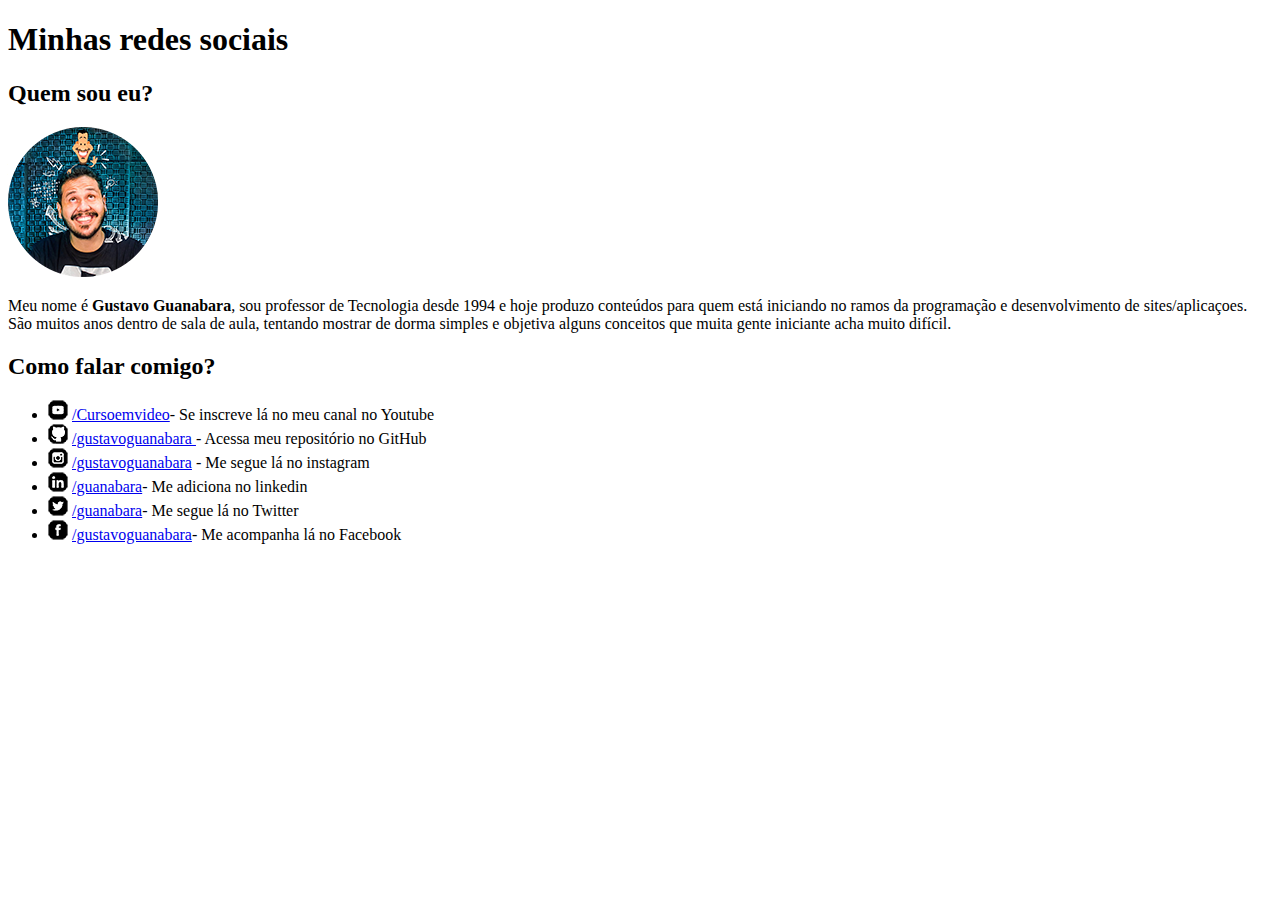
<file: desafio005/index.html>
<!DOCTYPE html>
<html lang="pt-br">
<head>
    <meta charset="UTF-8">
    <meta name="viewport" content="width=device-width, initial-scale=1.0">
    <link rel="shortcut icon" href="favicon.ico" type="image/x-icon">
    <title>Guanabara</title>
    <h1>Minhas redes sociais</h1>
<h2>Quem sou eu?</h2>
<img src="foto-perfil-guanabara.png" alt="foto-perfil-Gustavo guanabara">
<p>Meu nome é <strong>Gustavo Guanabara</strong>, sou professor de Tecnologia desde 1994 e hoje produzo conteúdos para quem está iniciando no ramos da programação e desenvolvimento de sites/aplicaçoes. São muitos anos dentro de sala de aula, tentando mostrar de dorma simples e objetiva alguns conceitos que muita gente iniciante acha muito difícil.</p>
    <h2>Como falar comigo?</h2>

<ul>
    <li type="cicle"> <img src="icone-youtube.png" alt="incone youtube"> <a href="https://www.youtube.com/c/CursoemV%C3%ADdeo" target="_blank" rel="Canal do Youtube"> /Cursoemvideo</a>- Se inscreve lá no meu canal no Youtube </li> 
    <li type="cicle"> <img src="icone-github.png" alt="icone-github"> <a href="https://github.com/gustavoguanabara" target="_blank" rel="pagina gitrub">/gustavoguanabara </a> - Acessa meu repositório no GitHub</li>
    <li type="cicle"> <img src="icone-instagram.png" alt="Imagem instagram"> <a href="https://www.instagram.com/gustavoguanabara?igsh=MTFsMDN2dTJ5OXYzMA==" target="_blank" rel="perfil instagram">/gustavoguanabara</a> - Me segue lá no instagram</li>
    <li type="cicle"><img src="icone-linkedin.png" alt="incone linkedin"> <a href="https://br.linkedin.com/?trk=public_profile_nav-header-logo" target="_blank" rel="link linkedin">/guanabara</a>- Me adiciona no linkedin</li>
    <li type="cicle"> <img src="icone-twitter.png" alt="incone twitter"> <a href="https://x.com/guanabara?s=09" target="_blank" rel="link twitter">/guanabara</a>- Me segue lá no Twitter</li>
    <li type="cicle"><img src="icone-facebook.png" alt="íncone facebook"> <a href="https://www.facebook.com/gustavoguanabara?mibextid=ZbWKwL" target="_blank" rel="link facebook">/gustavoguanabara</a>- Me acompanha lá no Facebook</li>
</ul>
</head>
<body>
    
</body>
</html>
</file>
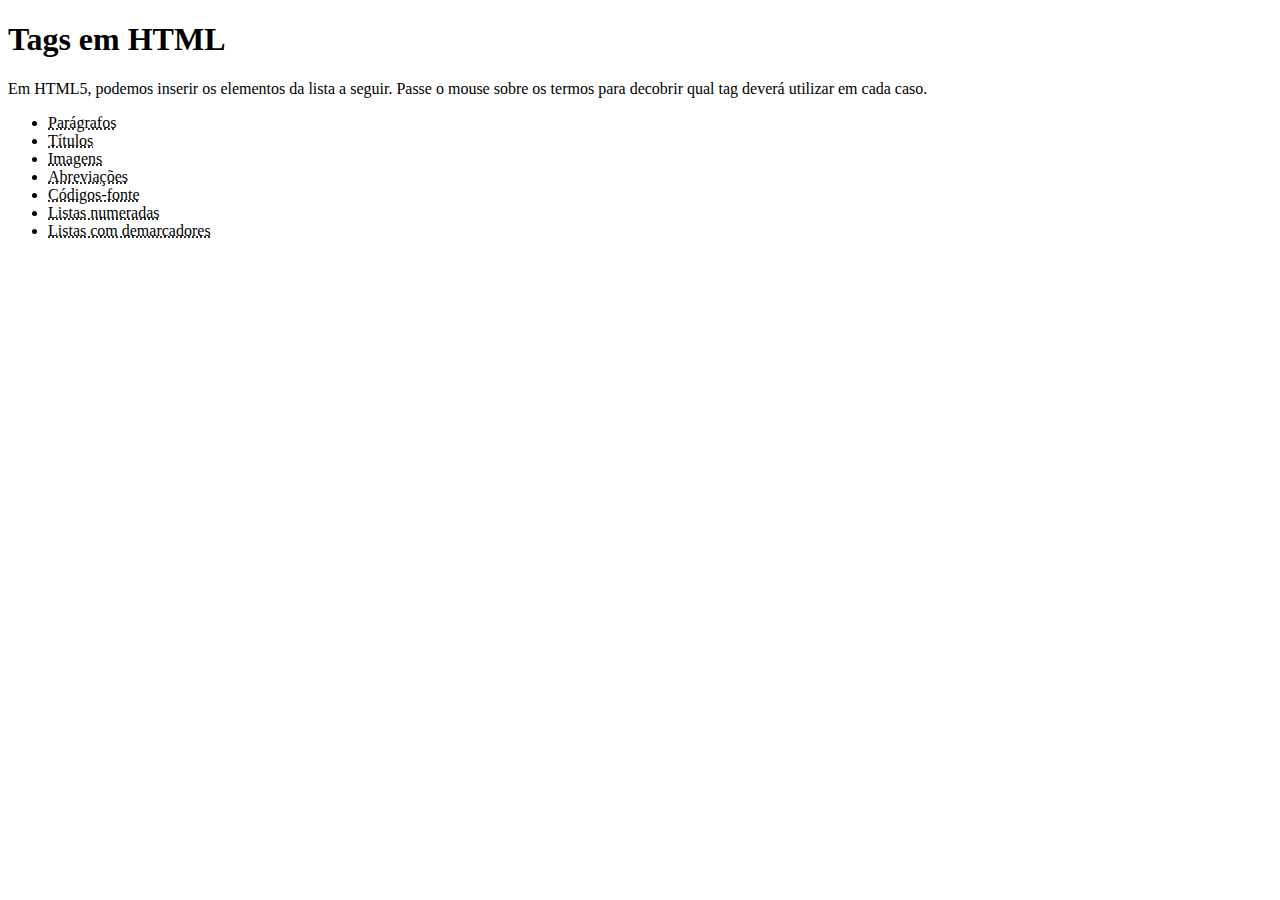
<file: desafio006/index.html>
<!DOCTYPE html>
<html lang="pt-br">
<head>
    <meta charset="UTF-8">
    <meta name="viewport" content="width=device-width, initial-scale=1.0">
    <title>Tags</title>
</head>
<body>
    <h1>Tags em HTML</h1>
    <p>Em HTML5, podemos inserir os elementos da lista a seguir. Passe o mouse sobre os termos para decobrir qual tag deverá utilizar em cada caso.   </p>

    <ul>
        <li><abbr title="&lt;p&gt;">Parágrafos</abbr></li>
        <li><abbr title="Use as tags &lt;h1&gt; ... &lt;h6&gt;"> Títulos</abbr></li>
        <li><abbr title="Use a tag &lt;img&gt;">Imagens</abbr></li>
        <li><abbr title="Use a tag &lt;abbr&gt;"> Abreviações</abbr></li>
        <li><abbr title="Use &lt;code&gt;">Códigos-fonte</abbr></li>
        <li><abbr title="Use as tags &lt;ol&gt; + &lt;li&gt;"> Listas numeradas</abbr></li>
         <li><abbr title="Use as tags &lt;ul&gt;+&lt;li&gt;">Listas com demarcadores</abbr></li>

    </ul>
</body>

</html>
</file>
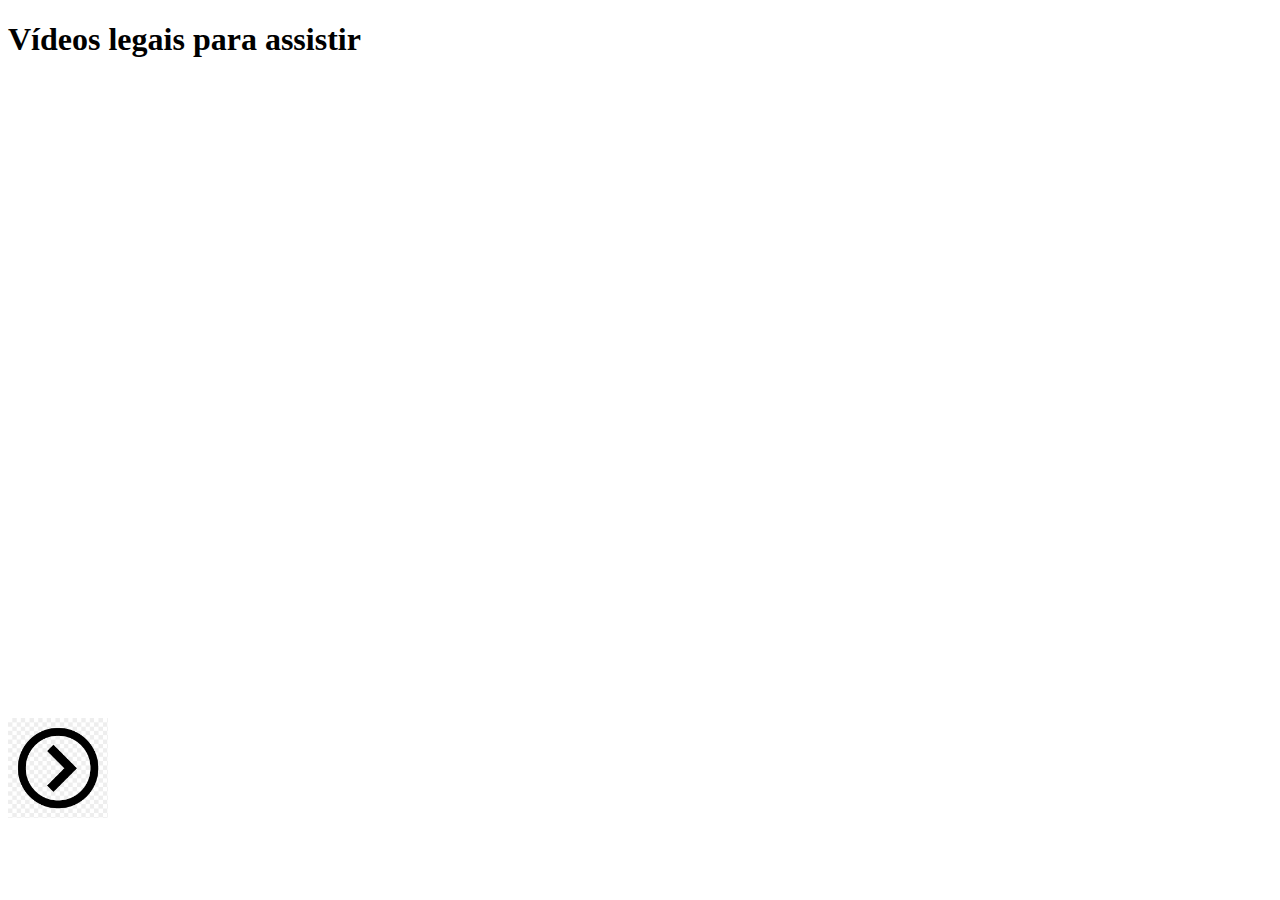
<file: desafio009/index.html>
<!DOCTYPE html>
<html lang="pt-br">
<head>
    <meta charset="UTF-8">
    <meta name="viewport" content="width=device-width, initial-scale=1.0">
    <title>Meus vídeos</title>
</head>
<body>
  <h1>Vídeos legais para assistir</h1>  

       
      <iframe width="560"  height="315" src="https://www.youtube.com/embed/S9uPNppGsGo?si=J7la3VX5wu9Et1m9" title="YouTube video player" frameborder="0" allow="accelerometer; autoplay; clipboard-write; encrypted-media; gyroscope; picture-in-picture; web-share" referrerpolicy="strict-origin-when-cross-origin" allowfullscreen>  </iframe>
        
           
          <iframe width="560" height="315" src="https://www.youtube.com/embed/Mp0vhMDI7fA?si=-45CHDxmkXg-Hwrg" title="YouTube video player" frameborder="0" allow="accelerometer; autoplay; clipboard-write; encrypted-media; gyroscope; picture-in-picture; web-share" referrerpolicy="strict-origin-when-cross-origin" allowfullscreen></iframe>
          <iframe width="560" height="315" src="https://www.youtube.com/embed/VuKvR1J2LQE?si=PxT7tUMWNlZgh41I" title="YouTube video player" frameborder="0" allow="accelerometer; autoplay; clipboard-write; encrypted-media; gyroscope; picture-in-picture; web-share" referrerpolicy="strict-origin-when-cross-origin" allowfullscreen></iframe>
          <iframe width="560" height="315" src="https://www.youtube.com/embed/31llNGKWDdo?si=mXF9eeZ7QKyIstkv" title="YouTube video player" frameborder="0" allow="accelerometer; autoplay; clipboard-write; encrypted-media; gyroscope; picture-in-picture; web-share" referrerpolicy="strict-origin-when-cross-origin" allowfullscreen></iframe>
          <br>
          <a href="Aba002.html"> <img width="100" src="imagens/Avançar.png" alt="botão avançar">
        
          </a>
         
  
  
</body>
</html>
</file>
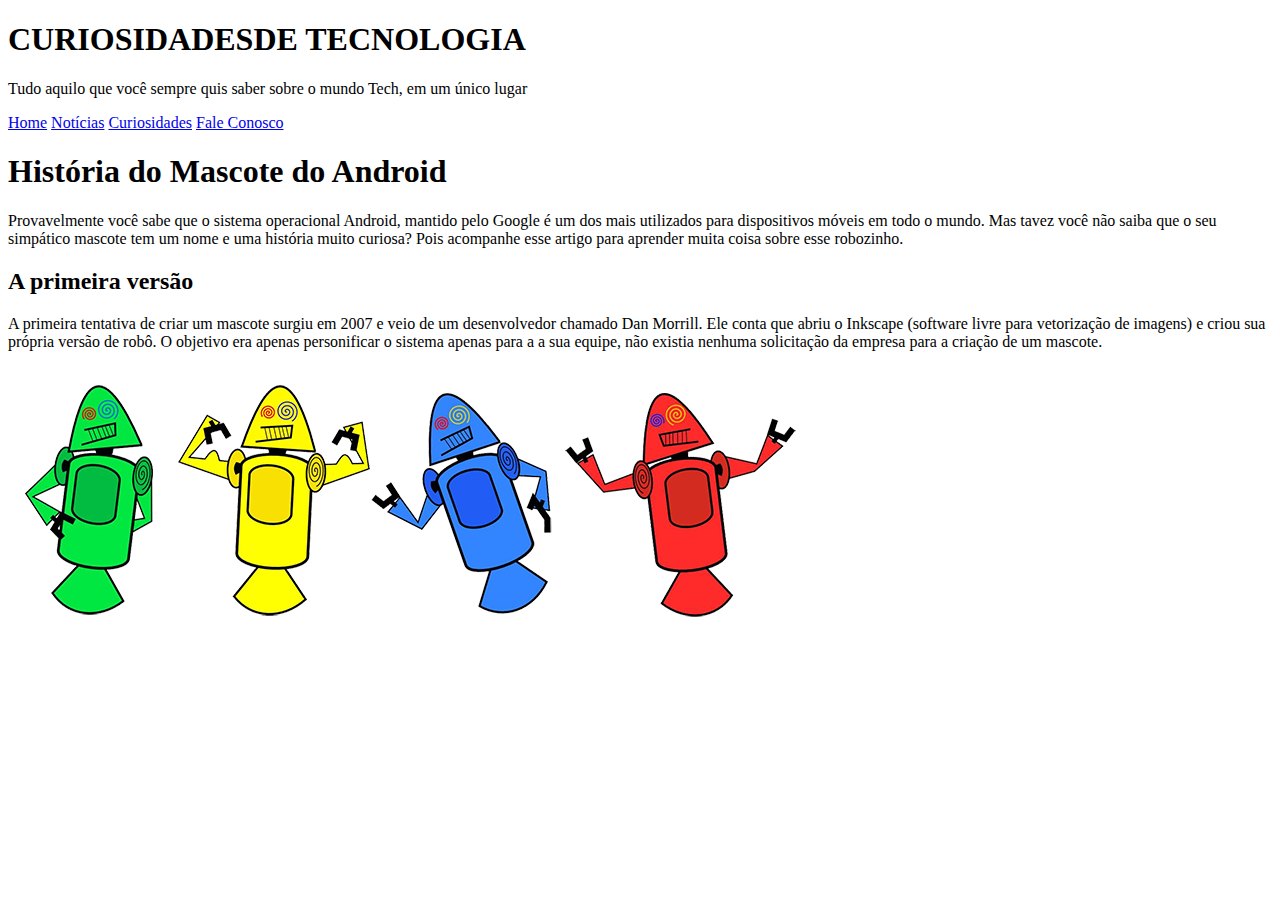
<file: desafio010/index.html>
<!DOCTYPE html>
<html lang="pt-br">
<head>
    <meta charset="UTF-8">
    <meta name="viewport" content="width=device-width, initial-scale=1.0">
    <title>desafio010</title>
</head>
<body>

   <header>

    <h1>CURIOSIDADESDE TECNOLOGIA</h1>
    <p>Tudo aquilo que você sempre quis saber sobre o mundo Tech, em um único lugar </p>


    <nav>
        <a href="#">Home</a>
        <a href="#">Notícias</a>
        <a href="#">Curiosidades</a>
        <a href="#">Fale Conosco</a>
    </nav>
   </header>
  <main>
      
      <article>
          <aside>
      
      <h1>História do Mascote do Android</h1>
<p>Provavelmente você sabe que o sistema operacional Android, mantido pelo Google é um dos mais utilizados para dispositivos móveis em todo o mundo. Mas tavez você não saiba que o seu simpático mascote tem um nome e uma história muito curiosa? Pois acompanhe esse artigo para aprender muita coisa sobre esse robozinho.</p>

          <h2>A primeira versão</h2>

<p>A primeira tentativa de criar um mascote surgiu em 2007 e veio de um desenvolvedor chamado Dan Morrill. Ele conta que abriu o Inkscape (software livre para vetorização de imagens) e criou sua própria versão de robô. O objetivo era apenas personificar o sistema apenas para a a sua equipe, não existia nenhuma solicitação da empresa para a criação de um mascote.</p>

<picture>

    
    <source media="(max-width: 1000px)" srcset="imagens/fotos/dan-droids.pq.png" type="image/png">
    <source media="(max-width: 1050px)" srcset="fotos/dan-droids.png" type="image/png">
    <img src="fotos/dan-droids.png" alt="imagem flexivel">
    

    
</picture>



    </aside>
      </article>
      <div>
  </main>
        <main>


        </main>

    </div>

    <div>


    </div>

  <footer>

  </footer>  
</body>
</html>
</file>
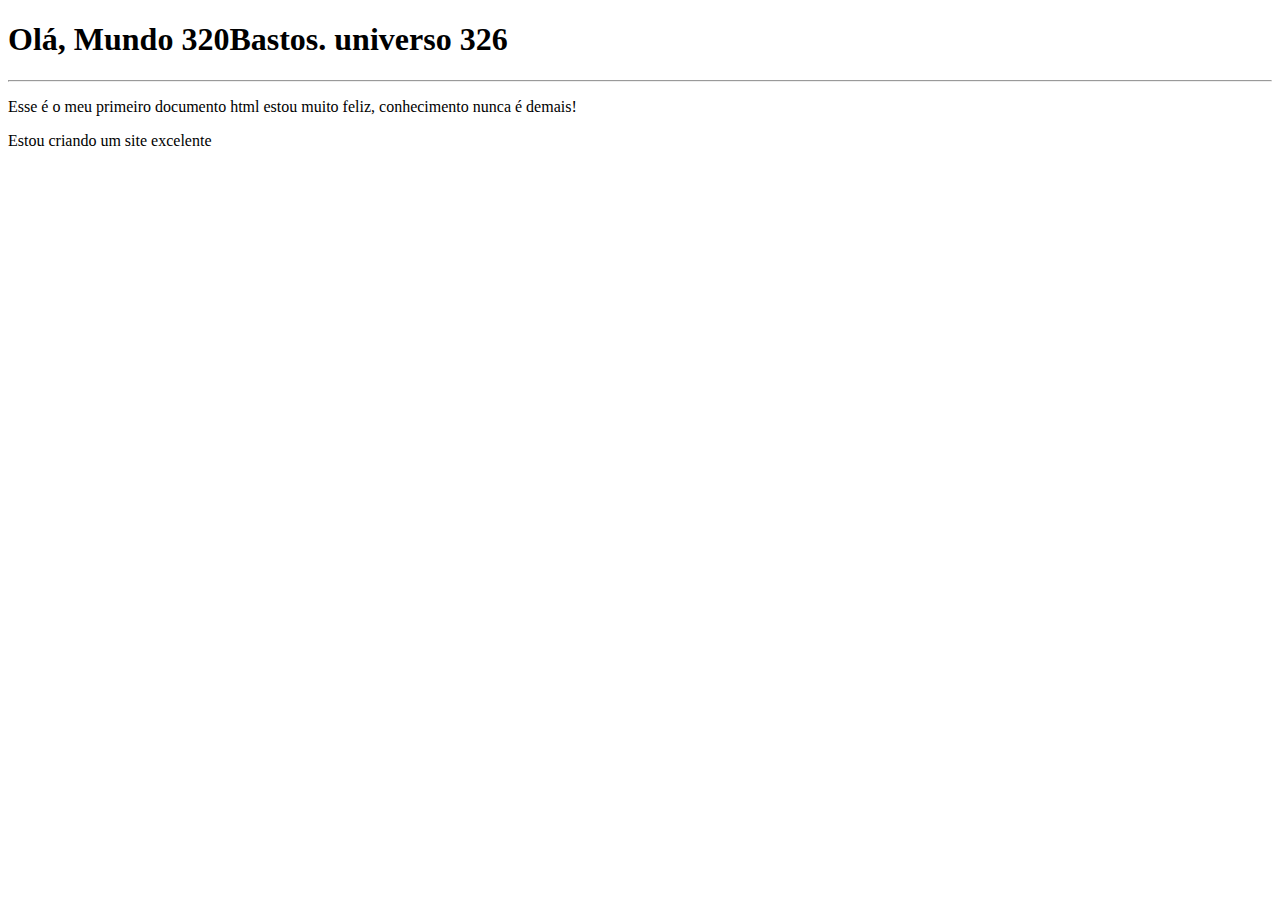
<file: ex001/index.html>
<!DOCTYPE html>
<html lang="pt-br">
<head>
    <meta charset="UTF-8">
    <meta name="viewport" content="width=device-width, initial-scale=1.0">
    <title>Meu Primeiro Exercício Lucas Bastos</title>
</head>
<body>

<h1>Olá, Mundo 320Bastos. universo 326</h1> 

<hr> 
<p>Esse é o meu primeiro documento html estou muito feliz, conhecimento nunca é demais!</p> 
   

<p>Estou criando um site excelente </p>
</body>
</html>
</file>
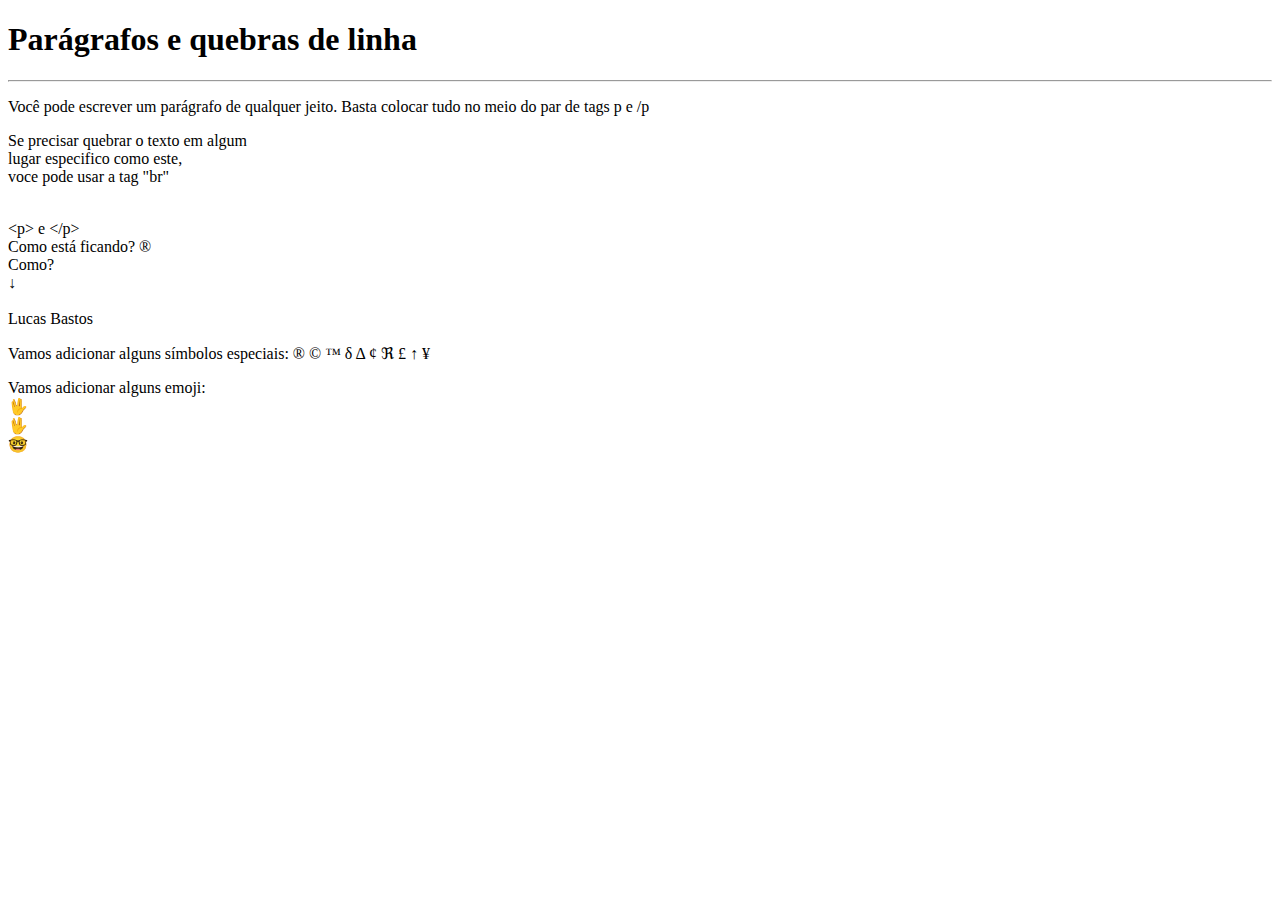
<file: ex002/index.html>
<!DOCTYPE html>
<html lang="pt-br">
<head>
    <meta charset="UTF-8">
    <meta name="viewport" content="width=device-width, initial-scale=1.0">
    <title>Parágrafos</title>
</head>
<body>
  <h1>Parágrafos e quebras de linha</h1>
  <hr>
  <p>Você pode escrever um parágrafo de qualquer jeito. 
    Basta colocar tudo no meio do par de tags p e /p
  </p>  
  <p>Se precisar quebrar o texto em algum <br>lugar especifico como este,<br> voce pode usar a tag "br" <br> </p>
  <p><br> &lt;p&gt; e &lt;/p&gt;<!--LESS THAN / GREATER--> <br> Como está ficando? &reg;<br>Como? <br> &darr;<br><br>Lucas Bastos</p>
  <P> Vamos adicionar alguns símbolos especiais: 
    &reg;
    &copy;
    &trade;
    &delta; <!--menusculo-->
    &Delta; <!--Maiusculo-->
    &cent; <!--centavo de dolar-->
    &real; <!--real Brasileiro-->
    &pound;
    &uarr;
    &yen;
  </P>
  <p>Vamos adicionar alguns emoji:
    <br>🖖 <!--ou copia o emoji ou escreve "&#X + o codigo, a exemplo: (  "&#Xu+1F596;"  )--> <br>
    &#x1F596;

    <br>

    &#x1F913;


  </p>

</body>
</html>
</file>
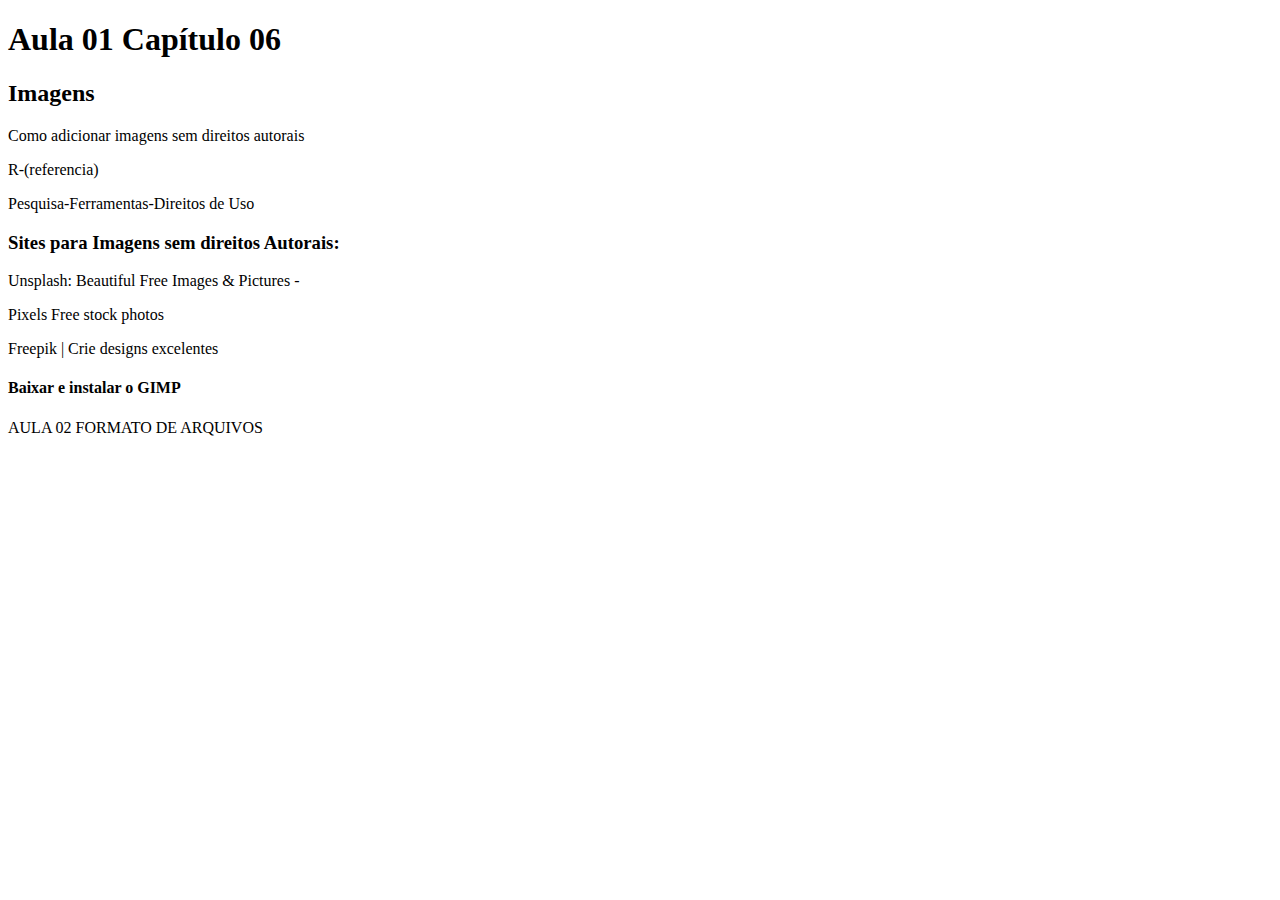
<file: ex003/index.html>
<!DOCTYPE html>
<html lang="pt-br">
<head>
    <meta charset="UTF-8">
    <meta name="viewport" content="width=device-width, initial-scale=1.0">
    <title>Document</title> 
</head>
<body>
    <h1>Aula 01 Capítulo 06 </h1>
    <h2>Imagens</h2> 
    <!----Módulo 01 Data 03/01/2025--> 
    <!--Imagens com direitos autorais-->

  <p>Como adicionar imagens sem direitos autorais </p> 
  <!--Clicar sobre Ferramentas na pesquisa--> R-(referencia)
  <p>Pesquisa-Ferramentas-Direitos de Uso </p>
  <h3>Sites para Imagens sem direitos Autorais:</h3>
  <p> Unsplash: Beautiful Free Images & Pictures - <!--fazer a busca em inglês-->
    <p>Pixels Free stock photos </p>
  </p> Freepik | Crie designs excelentes</p>
  <h4> Baixar e instalar o GIMP</h4>
  <p>AULA 02 FORMATO DE ARQUIVOS</p>
  
</body>
</html>
</file>
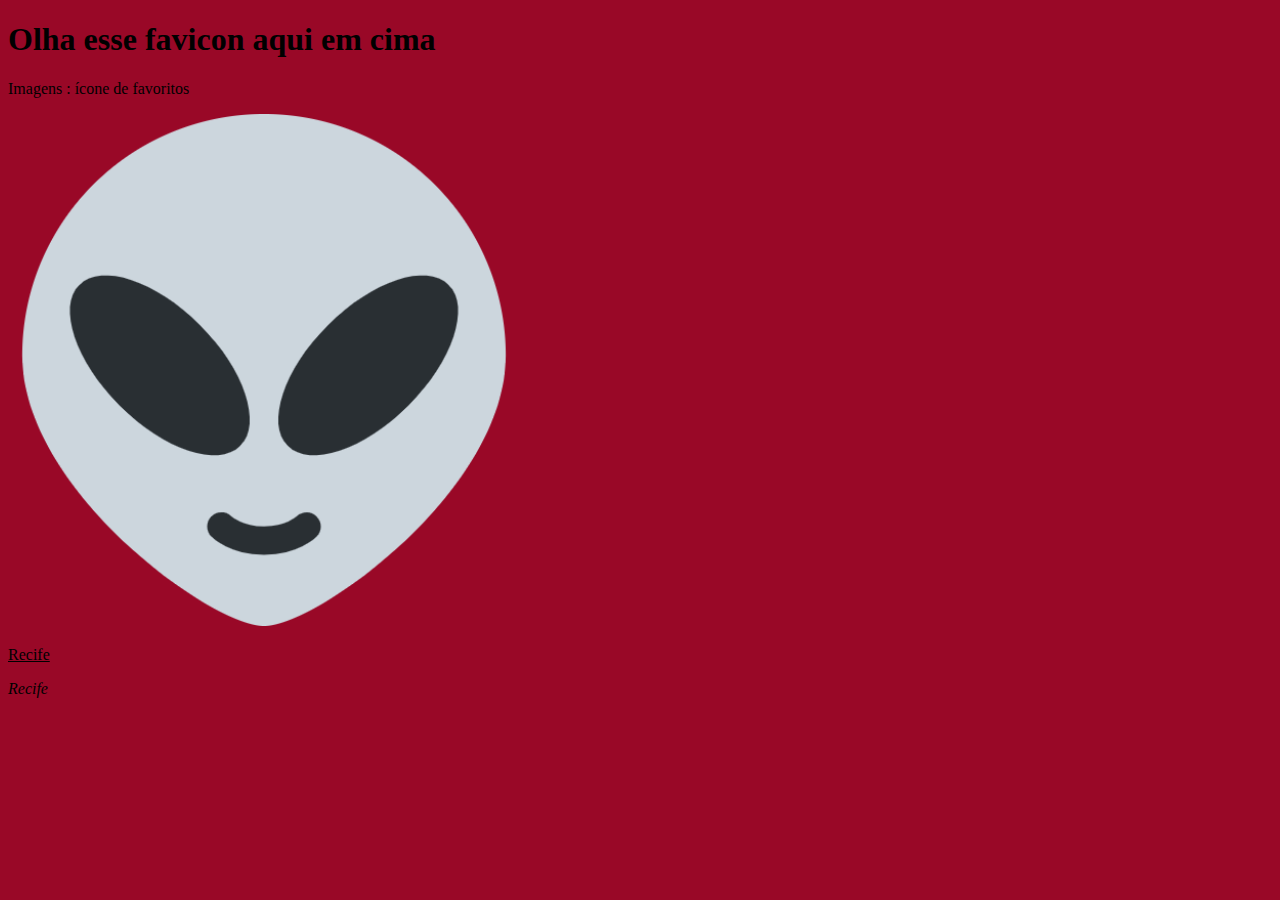
<file: ex004.1/index.html>
<!DOCTYPE html>
<html lang="pt-br">
<head>
    <meta charset="UTF-8">
    <meta name="viewport" content="width=device-width, initial-scale=1.0">
    <link rel="shortcut icon" href="B favicon/favicon.ico" type="image/x-icon">
    <title>Bastos favicon</title>
    
    <style>
      body{
        background-color: rgb(153, 8, 39);
      }
    </style><!--Usando css Rapidamente-->

      
    

  
</head>
<body>
  <h1>Olha esse favicon aqui em cima</h1>
  <P>Imagens : ícone de favoritos</P>  
  <img src="ET favicon/android-chrome-512x512.png" alt="Imagem ET">
  <p><u>Recife</u>
  <br>
  <address>Recife</address>
</p>
  
</body>
</html>
</file>
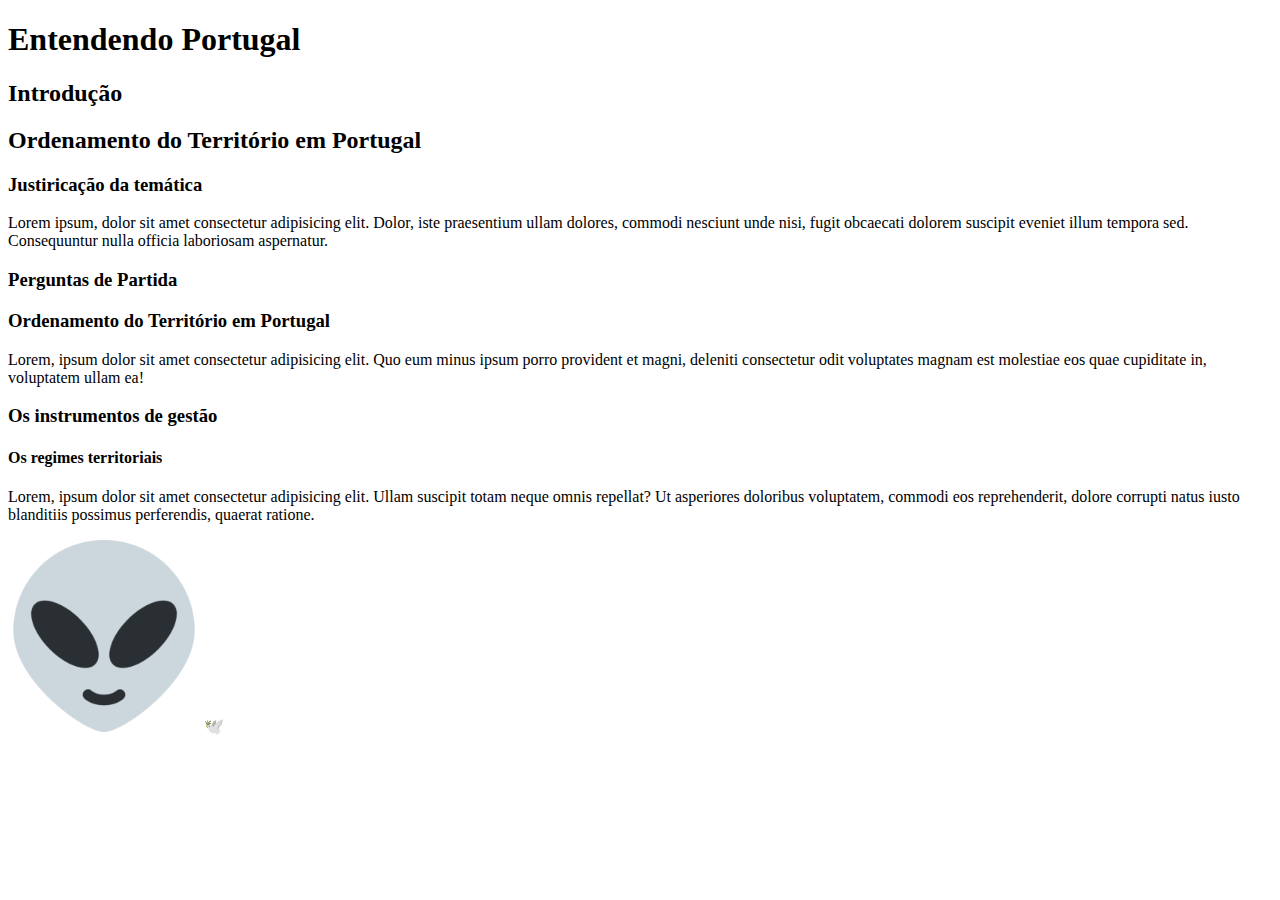
<file: ex006/index.html>
<!DOCTYPE html>
<html lang="pt-br">
<head>
    <meta charset="UTF-8">
    <meta name="viewport" content="width=device-width, initial-scale=1.0">
    <link rel="shortcut icon" href="favicon.ico" type="image/x-icon">
    <title>Hierarquia de Tílulos 🕊️ </title>
</head>
<body>
    <h1>Entendendo Portugal
        <h2>Introdução</h2>
        <h2>Ordenamento do Território em Portugal</h2>
        <h3>Justiricação da temática</h3>
        <p> <!--Usando o Lorem ele cria comentários automáticos para os subtítulos--> </p>
        <p>Lorem ipsum, dolor sit amet consectetur adipisicing elit. Dolor, iste praesentium ullam dolores, commodi nesciunt unde nisi, fugit obcaecati dolorem suscipit eveniet illum tempora sed. Consequuntur nulla officia laboriosam aspernatur.</p>
        <h3>Perguntas de Partida</h3>
        <h3>Ordenamento do Território em Portugal</h3>
        <p>Lorem, ipsum dolor sit amet consectetur adipisicing elit. Quo eum minus ipsum porro provident et magni, deleniti consectetur odit voluptates magnam est molestiae eos quae cupiditate in, voluptatem ullam ea!</p>
        <h3>Os instrumentos de gestão</h3>
        <h4>Os regimes territoriais</h4>
        <p>Lorem, ipsum dolor sit amet consectetur adipisicing elit. Ullam suscipit totam neque omnis repellat? Ut asperiores doloribus voluptatem, commodi eos reprehenderit, dolore corrupti natus iusto blanditiis possimus perferendis, quaerat ratione.</p>
        <img src="android-chrome-192x192.png" alt="Imagem ET">
    </h1>
    🕊️
</body>
</html>
</file>
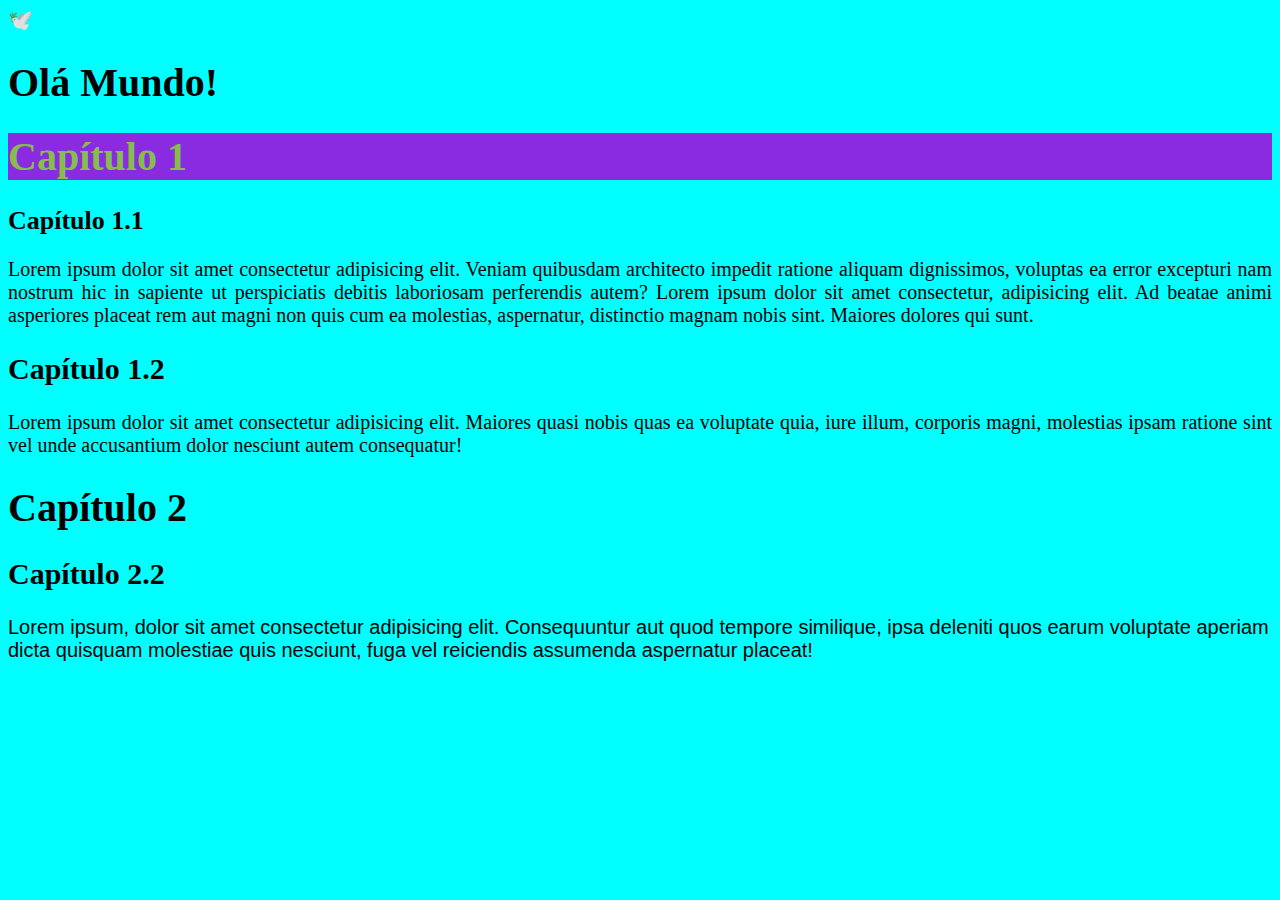
<file: ex013/index.html>
<!DOCTYPE html>
<html lang="pt-br">
<head>
    <meta charset="UTF-8">
    <meta name="viewport" content="width=device-width, initial-scale=1.0">
    <title style="color: brown;">Estilos Inline</title>
</head>
<body style="background-color: aqua; font-size: 20px;" > 🕊️
    <h1>Olá  Mundo!</h1>
    <h1 style="color: rgb(134, 190, 78); background-color: blueviolet;">Capítulo 1</h1>
    <h2 style="font-size: 1.3em;">Capítulo 1.1</h2>
    <p style="text-align: justify;">Lorem ipsum dolor sit amet consectetur adipisicing elit. Veniam quibusdam architecto impedit ratione aliquam dignissimos, voluptas ea error excepturi nam nostrum hic in sapiente ut perspiciatis debitis laboriosam perferendis autem? Lorem ipsum dolor sit amet consectetur, adipisicing elit. Ad beatae animi asperiores placeat rem aut magni non quis cum ea molestias, aspernatur, distinctio magnam nobis sint. Maiores dolores qui sunt.</p>
<h2>Capítulo 1.2</h2>
<p style="text-align: justify;">Lorem ipsum dolor sit amet consectetur adipisicing elit. Maiores quasi nobis quas ea voluptate quia, iure illum, corporis magni, molestias ipsam ratione sint vel unde accusantium dolor nesciunt autem consequatur!</p>
<H1>Capítulo 2</H1>
<h2>Capítulo 2.2</h2>
<p style="font-family: Arial, Helvetica, sans-serif;">Lorem ipsum, dolor sit amet consectetur adipisicing elit. Consequuntur aut quod tempore similique, ipsa deleniti quos earum voluptate aperiam dicta quisquam molestiae quis nesciunt, fuga vel reiciendis assumenda aspernatur placeat!</p>
</body>
</html>
</file>
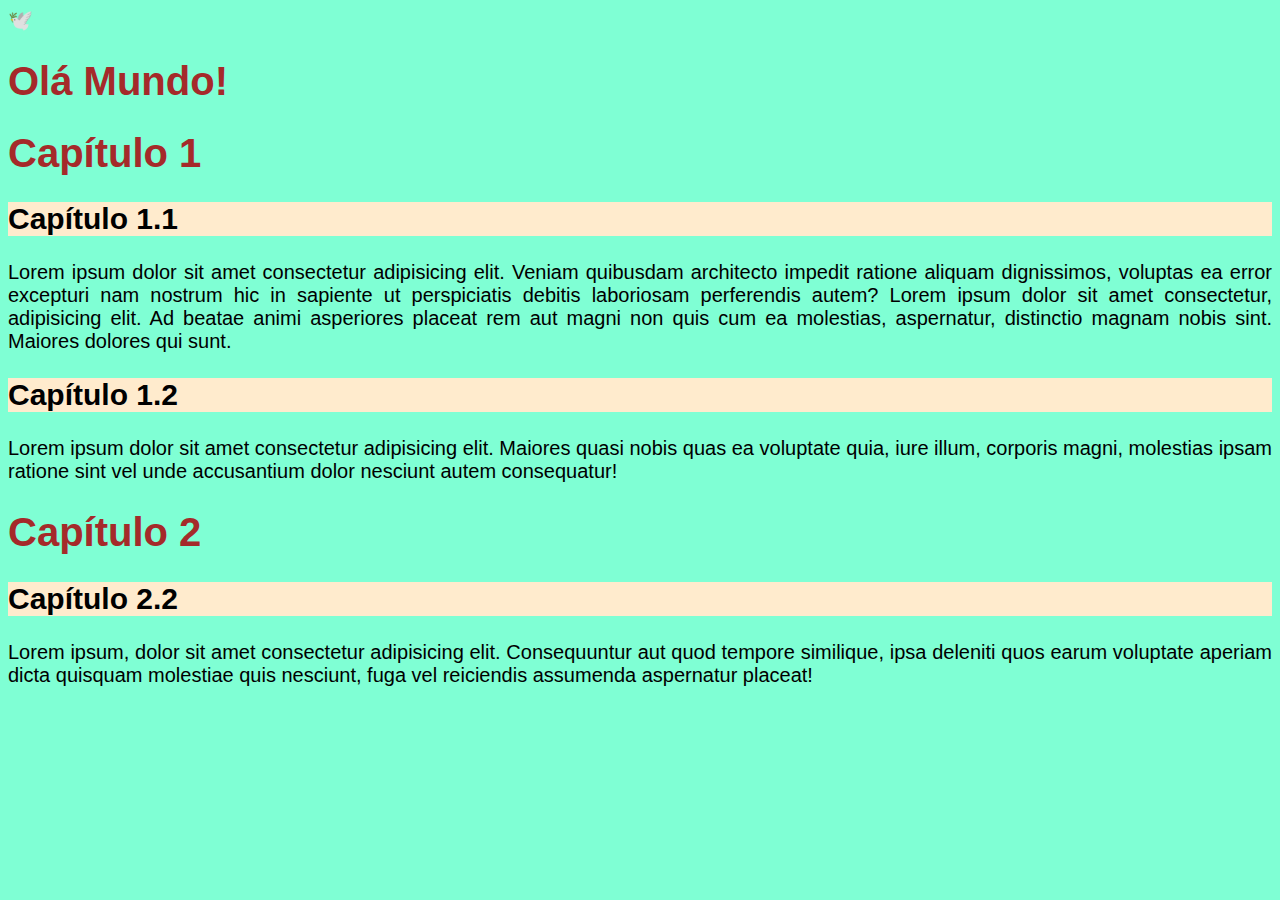
<file: ex014/index.html>
<!DOCTYPE html>
<html lang="pt-br">
<head>
    <meta charset="UTF-8">
    <meta name="viewport" content="width=device-width, initial-scale=1.0">
    <title>Estilos Locais/Internos</title>
    <style>
body {
    background-color: aquamarine;
    font-family: Arial, Helvetica, sans-serif;
    font-size: 20px;
}
h1 {
    color: brown;

}
h2 {
    background-color: blanchedalmond;
}
p {
    text-align: justify;
}
    </style>
</head>
<body> 🕊️
    <h1>Olá  Mundo!</h1>
    <h1>Capítulo 1</h1>
    <h2>Capítulo 1.1</h2>
    <p>Lorem ipsum dolor sit amet consectetur adipisicing elit. Veniam quibusdam architecto impedit ratione aliquam dignissimos, voluptas ea error excepturi nam nostrum hic in sapiente ut perspiciatis debitis laboriosam perferendis autem? Lorem ipsum dolor sit amet consectetur, adipisicing elit. Ad beatae animi asperiores placeat rem aut magni non quis cum ea molestias, aspernatur, distinctio magnam nobis sint. Maiores dolores qui sunt.</p>
<h2>Capítulo 1.2</h2>
<p>Lorem ipsum dolor sit amet consectetur adipisicing elit. Maiores quasi nobis quas ea voluptate quia, iure illum, corporis magni, molestias ipsam ratione sint vel unde accusantium dolor nesciunt autem consequatur!</p>
<H1>Capítulo 2</H1>
<h2>Capítulo 2.2</h2>
<p>Lorem ipsum, dolor sit amet consectetur adipisicing elit. Consequuntur aut quod tempore similique, ipsa deleniti quos earum voluptate aperiam dicta quisquam molestiae quis nesciunt, fuga vel reiciendis assumenda aspernatur placeat!</p>
</body>
</html>
</file>
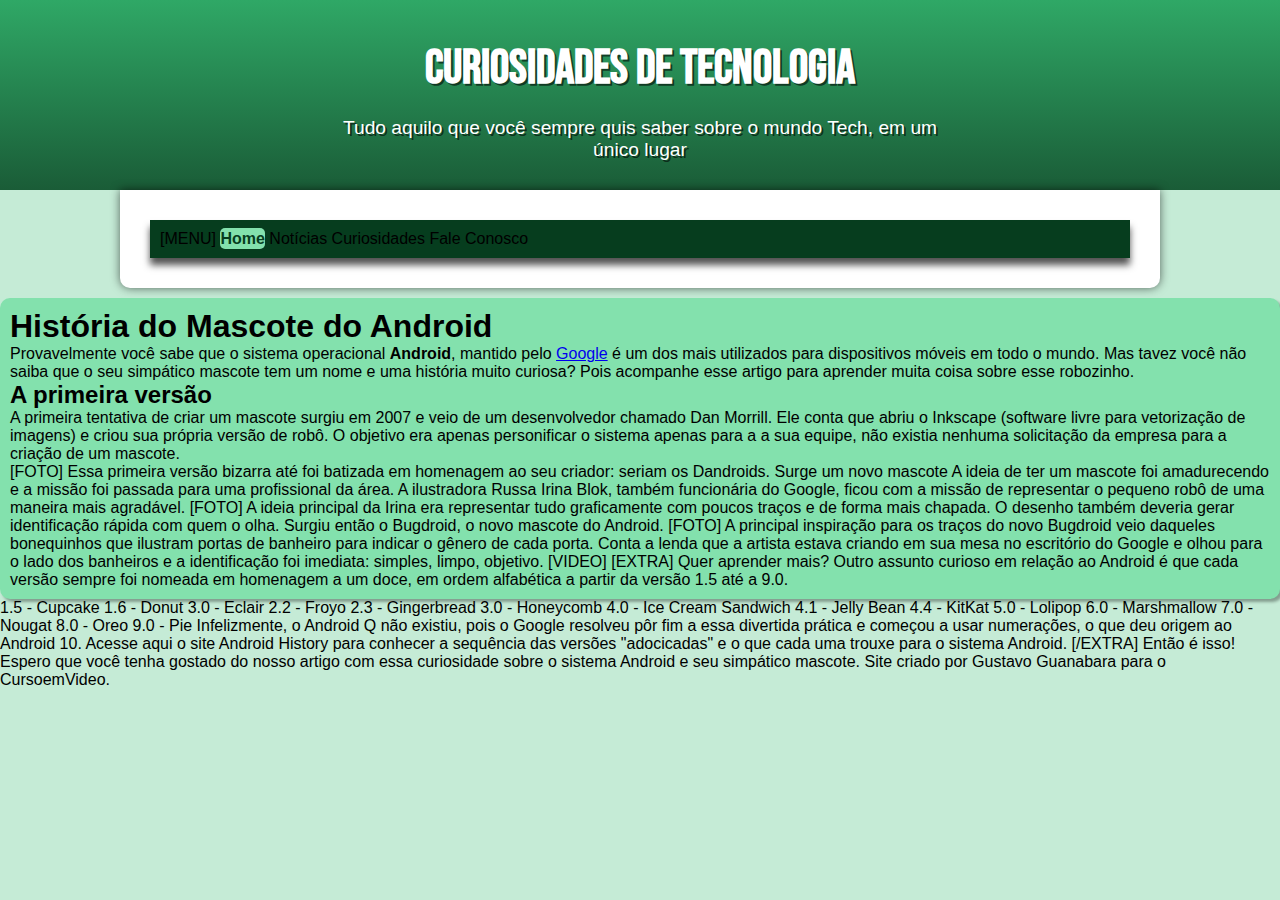
<file: desafio0010 - Copia/amostra.html>
<!DOCTYPE html>
<html lang="pt-br">
<head>
    <meta charset="UTF-8">
    <meta name="viewport" content="width=device-width, initial-scale=1.0">
    <title>Document</title>
    <link rel="stylesheet" href="estilo/style.css">
</head>
<body>
    <header>
        <h1>Curiosidades de Tecnologia</h1>
        <p>Tudo aquilo que você sempre quis saber sobre o mundo Tech, em um único lugar</p>
    </header>
 <main>
     <nav>
     
         [MENU]
         <a href="">Home</a>
         Notícias
         Curiosidades
         Fale Conosco
     </nav>
 </main>
 <article>
    <aside>
    
    <h1>História do Mascote do Android</h1>
    
    <p>
        Provavelmente você sabe que o sistema operacional <strong>Android</strong>, mantido pelo <a href="#">Google</a> é um dos mais utilizados para dispositivos móveis em todo o mundo. Mas tavez você não saiba que o seu simpático mascote tem um nome e uma história muito curiosa? Pois acompanhe esse artigo para aprender muita coisa sobre esse robozinho.
        
    </p>
    <h2>A primeira versão</h2>
    
<p>
    
    A primeira tentativa de criar um mascote surgiu em 2007 e veio de um desenvolvedor chamado Dan Morrill. Ele conta que abriu o Inkscape (software livre para vetorização de imagens) e criou sua própria versão de robô. O objetivo era apenas personificar o sistema apenas para a a sua equipe, não existia nenhuma solicitação da empresa para a criação de um mascote.
</p>
    
    [FOTO]
    
    Essa primeira versão bizarra até foi batizada em homenagem ao seu criador: seriam os Dandroids.
    
    Surge um novo mascote
    
    A ideia de ter um mascote foi amadurecendo e a missão foi passada para uma profissional da área. A ilustradora Russa Irina Blok, também funcionária do Google, ficou com a missão de representar o pequeno robô de uma maneira mais agradável.
    
    [FOTO]
    
    A ideia principal da Irina era representar tudo graficamente com poucos traços e de forma mais chapada. O desenho também deveria gerar identificação rápida com quem o olha. Surgiu então o Bugdroid, o novo mascote do Android.
    
    [FOTO]
    
    A principal inspiração para os traços do novo Bugdroid veio daqueles bonequinhos que ilustram portas de banheiro para indicar o gênero de cada porta. Conta a lenda que a artista estava criando em sua mesa no escritório do Google e olhou para o lado dos banheiros e a identificação foi imediata: simples, limpo, objetivo.
    
    [VIDEO]
     
    [EXTRA] Quer aprender mais? 
    
    Outro assunto curioso em relação ao Android é que cada versão sempre foi nomeada em homenagem a um doce, em ordem alfabética a partir da versão 1.5 até a 9.0.
</aside>
</article> 
    1.5 - Cupcake
    1.6 - Donut
    3.0 - Eclair
    2.2 - Froyo
    2.3 - Gingerbread
    3.0 - Honeycomb
    4.0 - Ice Cream Sandwich
    4.1 - Jelly Bean
    4.4 - KitKat
    5.0 - Lolipop
    6.0 - Marshmallow
    7.0 - Nougat
    8.0 - Oreo
    9.0 - Pie
    
    Infelizmente, o Android Q não existiu, pois o Google resolveu pôr fim a essa divertida prática e começou a usar numerações, o que deu origem ao Android 10.
    
    Acesse aqui o site Android History para conhecer a sequência das versões "adocicadas" e o que cada uma trouxe para o sistema Android.
    [/EXTRA]
    
    Então é isso! Espero que você tenha gostado do nosso artigo com essa curiosidade sobre o sistema Android e seu simpático mascote.
             
    Site criado por Gustavo Guanabara para o CursoemVideo.   
</body>
</html>
</file>
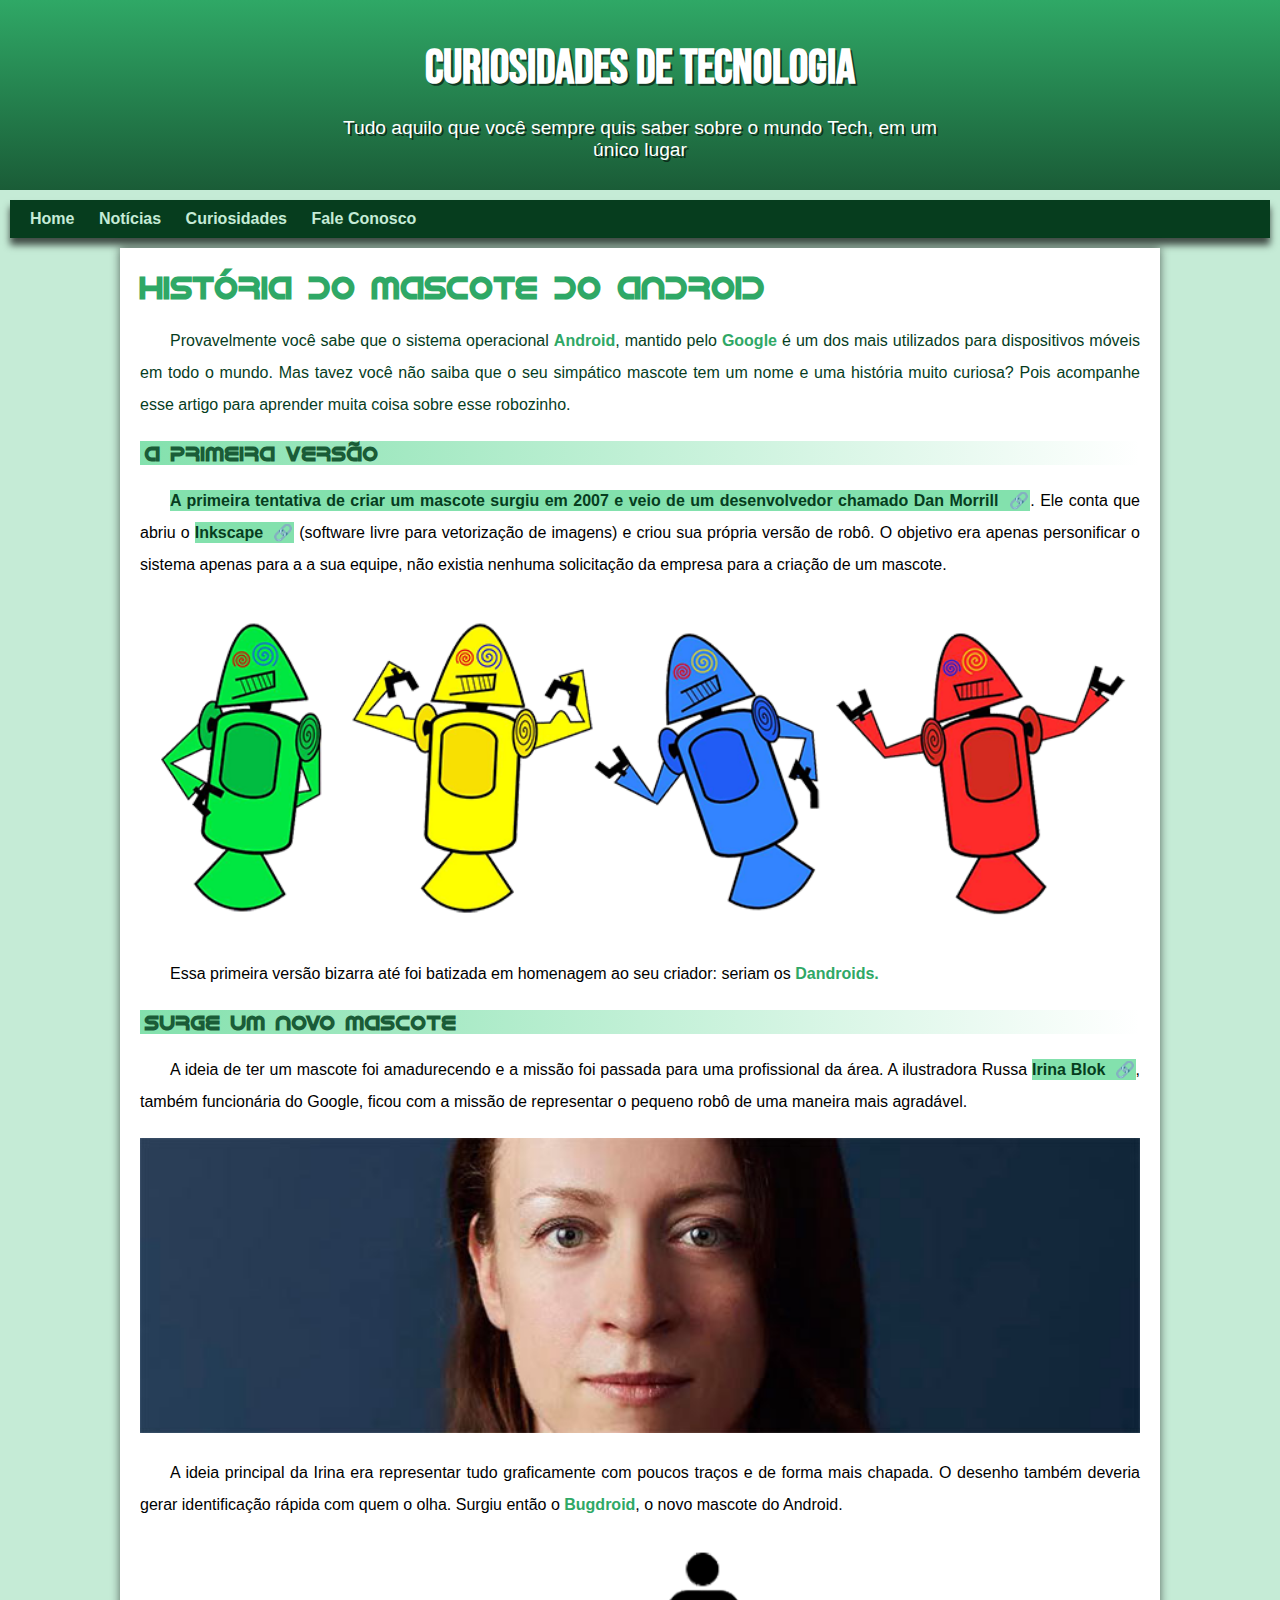
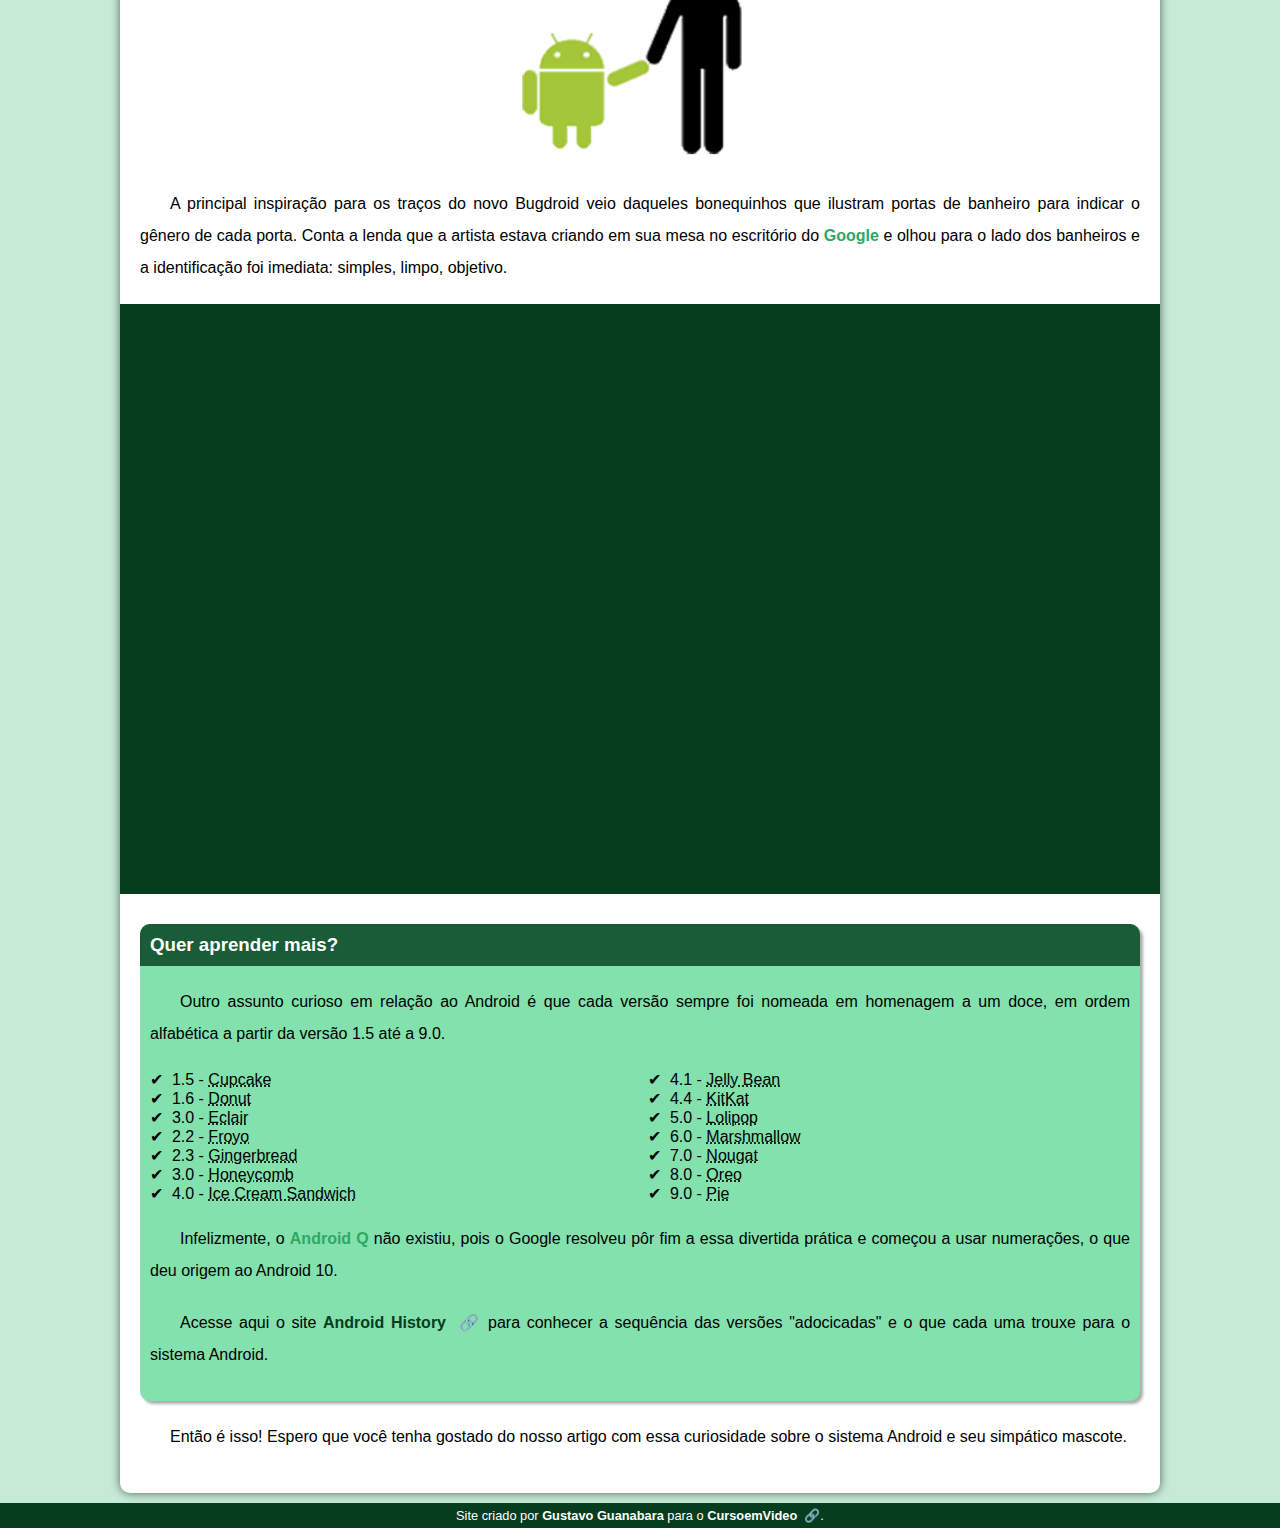
<file: desafio0010 - Copia/android.html>
<!DOCTYPE html>
<html lang="pt-br">
<head>
    <meta charset="UTF-8">
    <meta name="viewport" content="width=device-width, initial-scale=1.0">
    <title>Como surgiu o mascote do Android?</title>
    <link rel="shortcut icon" href="imagens/favicon.ico" type="image/x-icon">
    <link rel="stylesheet" href="estilo/style.css">
</head>
<body>
    <header>
        <h1>Curiosidades de Tecnologia</h1>
        <p>Tudo aquilo que você sempre quis saber sobre o mundo Tech, em um único lugar</p>
    </header> 
    <nav>
        <a href="#">Home</a>
        <a href="#">Notícias</a>
        <a href="#">Curiosidades</a>
        <a href="#">Fale Conosco<a>
    </nav> 
    <main>
        <article>
            <h1>
                História do Mascote do Android
            </h1>

            <p>Provavelmente você sabe que o sistema operacional <strong>Android</strong>, mantido pelo <strong>Google</strong> é um dos mais utilizados para dispositivos móveis em todo o mundo. Mas tavez você não saiba que o seu simpático mascote tem um nome e uma história muito curiosa? Pois acompanhe esse artigo para aprender muita coisa sobre esse robozinho.</p>

            <h2>
                A primeira versão
            </h2>

            <p>
                A primeira tentativa de criar um mascote surgiu em 2007 e veio de um desenvolvedor chamado<a href="https://androidcommunity.com/dan-morrill-shows-us-the-android-mascot-that-almost-was-20130103/" target="_blank" class="externo"> Dan Morrill</a>. Ele conta que abriu o <a href="https://inkscape.org/pt-br/" target="_blank" class="externo">Inkscape</a> (software livre para vetorização de imagens) e criou sua própria versão de robô. O objetivo era apenas personificar o sistema apenas para a a sua equipe, não existia nenhuma solicitação da empresa para a criação de um mascote. 
            </p>
                    
        
            <picture>
                <source media="(max-width:670px)" srcset="imagens/dan-droids-pq.png">

                <img src="imagens/dan-droids.png" alt="primeira imagem do android">
        
            </picture>

                    <p>
                        Essa primeira versão bizarra até foi batizada em homenagem ao seu criador: seriam os <strong> Dandroids. </strong>
                    </p>

                    <h2>Surge um novo mascote</h2>

                    <p>
                        A ideia de ter um mascote foi amadurecendo e a missão foi passada para uma profissional da área. A ilustradora Russa <a href="https://www.irinablok.com/android" target="_blank" class="externo">Irina Blok</a>, também funcionária do Google, ficou com a missão de representar o pequeno robô de uma maneira mais agradável.
                    </p>

            <picture>
                <source media="(max-width:670px )" srcset="imagens/irina-blok-pq.jpg">
                <img src="imagens/irina-blok.jpg" alt="Irina blok, criadora do Bugdroid">
            </picture>

                    <p>
                        A ideia principal da Irina era representar tudo graficamente com poucos traços e de forma mais chapada. O desenho também deveria gerar identificação rápida com quem o olha. Surgiu então o <strong>Bugdroid</strong>, o novo mascote do Android.
                    </p>

                        <img src="imagens/bugdroid.png" alt="imagem bugdroid" class="pequena">

                    <p>
                        A principal inspiração para os traços do novo Bugdroid veio daqueles bonequinhos que ilustram portas de banheiro para indicar o gênero de cada porta. Conta a lenda que a artista estava criando em sua mesa no escritório do <strong>Google</strong> e olhou para o lado dos banheiros e a identificação foi imediata: simples, limpo, objetivo.
                    </p>

                        <div class="video">
                            <iframe width="560" height="315" src="https://www.youtube.com/embed/l2UDgpLz20M?si=uZxzxzCaAX8T14Ni" title="YouTube video player" frameborder="0" allow="accelerometer; autoplay; clipboard-write; encrypted-media; gyroscope; picture-in-picture; web-share" referrerpolicy="strict-origin-when-cross-origin" allowfullscreen>
                            </iframe>
                        </div>
        
                <aside>
                        <h3>
                            Quer aprender mais?
                        </h3> 
             
                        <p>
                            Outro assunto curioso em relação ao Android é que cada versão sempre foi nomeada em homenagem a um doce, em ordem alfabética a partir da versão 1.5 até a 9.0.

                        </p>
             
                        <ul>
                         <li>1.5 - <abbr title="Bolo de copo">Cupcake</abbr></li>
                         <li>1.6 - <abbr title="Rosquinha">Donut</abbr></li>
                         <li>3.0 - <abbr title="Bomba">Eclair</abbr></li>
                         <li>2.2 - <abbr title="Iorgute congelado">Froyo</abbr></li>
                         <li>2.3 - <abbr title="Biscoito de Gengibre">Gingerbread</abbr></li>
                         <li>3.0 - <abbr title="Favo de Mel">Honeycomb</abbr></li>
                         <li>4.0 - <abbr title="Sanduiche de Sorvete">Ice Cream Sandwich</abbr></li>
                         <li>4.1 - <abbr title="Jujuba">Jelly Bean</abbr></li>
                         <li>4.4 - <abbr title="Kitkat">KitKat</abbr></li>
                         <li>5.0 - <abbr title="Pirulito">Lolipop</abbr></li>
                         <li>6.0 - <abbr title="Marshmallow">Marshmallow</abbr></li>
                         <li>7.0 - <abbr title="Torrone">Nougat</abbr></li>
                         <li>8.0 - <abbr title="Oreo">Oreo</abbr></li>
                         <li>9.0 - <abbr title="Torta">Pie</abbr></li>
                     </ul>
             
                        <p>
                            Infelizmente, o <strong>Android Q</strong> não existiu, pois o Google resolveu pôr fim a essa divertida prática e começou a usar numerações, o que deu origem ao Android 10.
                        </p>
             
                        <p>
                            Acesse aqui o site <a href="https://www.android.com/intl/en-uk/" target="_blank" class="externo"> Android History</a> para conhecer a sequência das versões "adocicadas" e o que cada uma trouxe para o sistema Android.
                        </p>
                </aside>
    
                        <p>
                            Então é isso! Espero que você tenha gostado do nosso artigo com essa curiosidade sobre o sistema Android e seu simpático mascote.
                        </p>
        </article>
    </main>
                    <footer>
                        <p>
                            Site criado por <a href="https://github.com/gustavoguanabara/html-css/blob/master/aulas-pdf/10%20-%20Liga%C3%A7%C3%B5es%20em%20toda%20parte.pdf" target="_blank">Gustavo Guanabara</a> para o <a href="https://www.youtube.com/c/CursoemV%C3%ADdeo" target="_blank" class="externo"> CursoemVideo</a>.
                        </p>


                    </footer>
 
</body>
</html>
</file>
<file: desafio0010 - Copia/estilo/style.css>
@charset "UTF-8";


@import url('https://fonts.googleapis.com/css2?family=Bebas+Neue&family=Lato:ital,wght@0,100;0,300;0,400;0,700;0,900;1,100;1,300;1,400;1,700;1,900&display=swap');

@font-face {
    font-family: 'Android';
    src: url(../fontes/idroid.otf) format('opentype'); 
    font-weight: normal;
}

/*
Cores usadas Monocromáticas

#c5ebd6 
#83e1ad
#3bdc84
#2fa866
#1a5c37
#063d1e
*/

:root {

   --cor0: #c5ebd6;
   --cor1: #83e1ad;
   --cor2: #3bdc84;
   --cor3: #2fa866;
   --cor4: #1a5c37;
   --cor5: #063d1e;

   --fonte-padrão: arial, Verdana, Helvetica, sans-serif;
   --fonte-destaque: 'bebas Neue',cursive;
   --fonte-Android: 'Android', cursive; 
}
 
* {
    margin: 0px ;
    padding: 0px ; 
}
 
body {
    background-color: #c5ebd6;
    font-family: var(--fonte-padrão);
    
}

a.externo::after {

    content: '\00A0\0020\1F517';
}

header { 
    background-image: linear-gradient(to bottom, var(--cor3), var(--cor4));
    min-height: 150px;
    text-align: center;
    padding-top: 40px;
}

header > h1 {
    color:white ;
    font-family: var(--fonte-destaque);
    font-size: 3em;
    margin-bottom: 20px;
    text-shadow: 2px 2px 0px rgba(0, 0, 0, 0.589);
}

header > p {
    font-family: var(--fonte-padrão);
    font-size: 1.2em;
    color: white;
    max-width: 600px;
    padding-right: 10px;
    padding-left: 10px;
    margin: auto;
    margin-bottom: 20px;
    text-shadow: 2px 2px 0px rgba(0, 0, 0, 0.589);

}     

nav {
    background-color: var(--cor5);
    padding: 10px;
    box-shadow: 0px 7px 7px rgba(0, 0, 0, 0.678);
    margin: 10px;
}

nav > a {
    color: var(--cor0);
    padding: 10px;
    border-radius: 5px;
    text-decoration: none;
    font-weight: bold;
    transition-duration: .5s;
}

nav > a:hover {
    background-color: var(--cor3);
    color:var(--cor5);
    text-decoration: underline;
}

main  {
    min-width: 300px;
    max-width: 1000px;
    margin: auto;
    margin-bottom: 10px;
    padding: 20px;
    background-color: white;
    box-shadow: 0px 0px 10px rgba(0, 0, 0, 0.575) ;
    border-bottom-left-radius: 10px;
    border-bottom-right-radius: 10px;

}

main h1 {
    color: var(--cor3); 
    font-family: var(--fonte-Android);
    
}
     

main h2 {
    font-family: var(--fonte-Android); 
    color: var(--cor4);
    font-size: 1.3em;  
    background-image: linear-gradient(to right, var(--cor1),transparent);
    text-indent: 5px;
    max-width: 1300px; 

}

main p {
    margin: 20px 0px;
    text-align: justify;
    text-indent: 30px;
    line-height: 2em;
    font-size: 1em;
    padding: 0px;
    font-weight: 100;
    
}

main strong {
    color:var(--cor3);
    font-weight: bold;  
}

main a {

    text-decoration: none;
    font-weight: bold;
    color: var(--cor5);
    background-color:var(--cor1);
    padding: 2px 0px;

    /* Essas declaracoes estão dando erro no site, mexendo na area do header*/
}

main a:hover {
    text-decoration: underline;
    color: var(--cor3);
}

main img {
    width: 100%;
}

main img.pequena {
    max-width: 350px;
    display: block;
    margin: auto;
}

aside { 
    background-color: var(--cor1);
    padding: 10px;
    border-radius: 10px;
    box-shadow: 3px 3px 3px rgba(0, 0, 0, 0.329);
}

aside > h3 {

    background-color:var(--cor4) ;
    color: white;
    padding: 10px;
    margin: -10px -10px 0px -10px;
    border-radius: 10px 10px 0px 0px;
}
  
aside > ul {
    list-style-type: '\2714\00A0\0020'; /*Espaços sem quebra "00A0 ou 0020 */
   list-style-position: inside;
   columns: 2; 
}

div.video{ 
    background-color: var(--cor5);
    margin: 0px -20px 30px -20px;
    padding: 20px;
    position: relative;
    padding-bottom: 57%;
} 

div.video > iframe {
    position: absolute;
    top: 5%;
    left: 5%;
    width: 90%;
    height: 90%;
    
}

footer {
        background-color: var(--cor5);
        color: white;
        text-align: center;
        font-size: 0.8em;
        padding: 5px;

}

footer a {
    color: white;
    font-weight: bolder;
    text-decoration: none;
    
}

footer > a:hover {
    text-decoration:underline ; 
}
</file>
